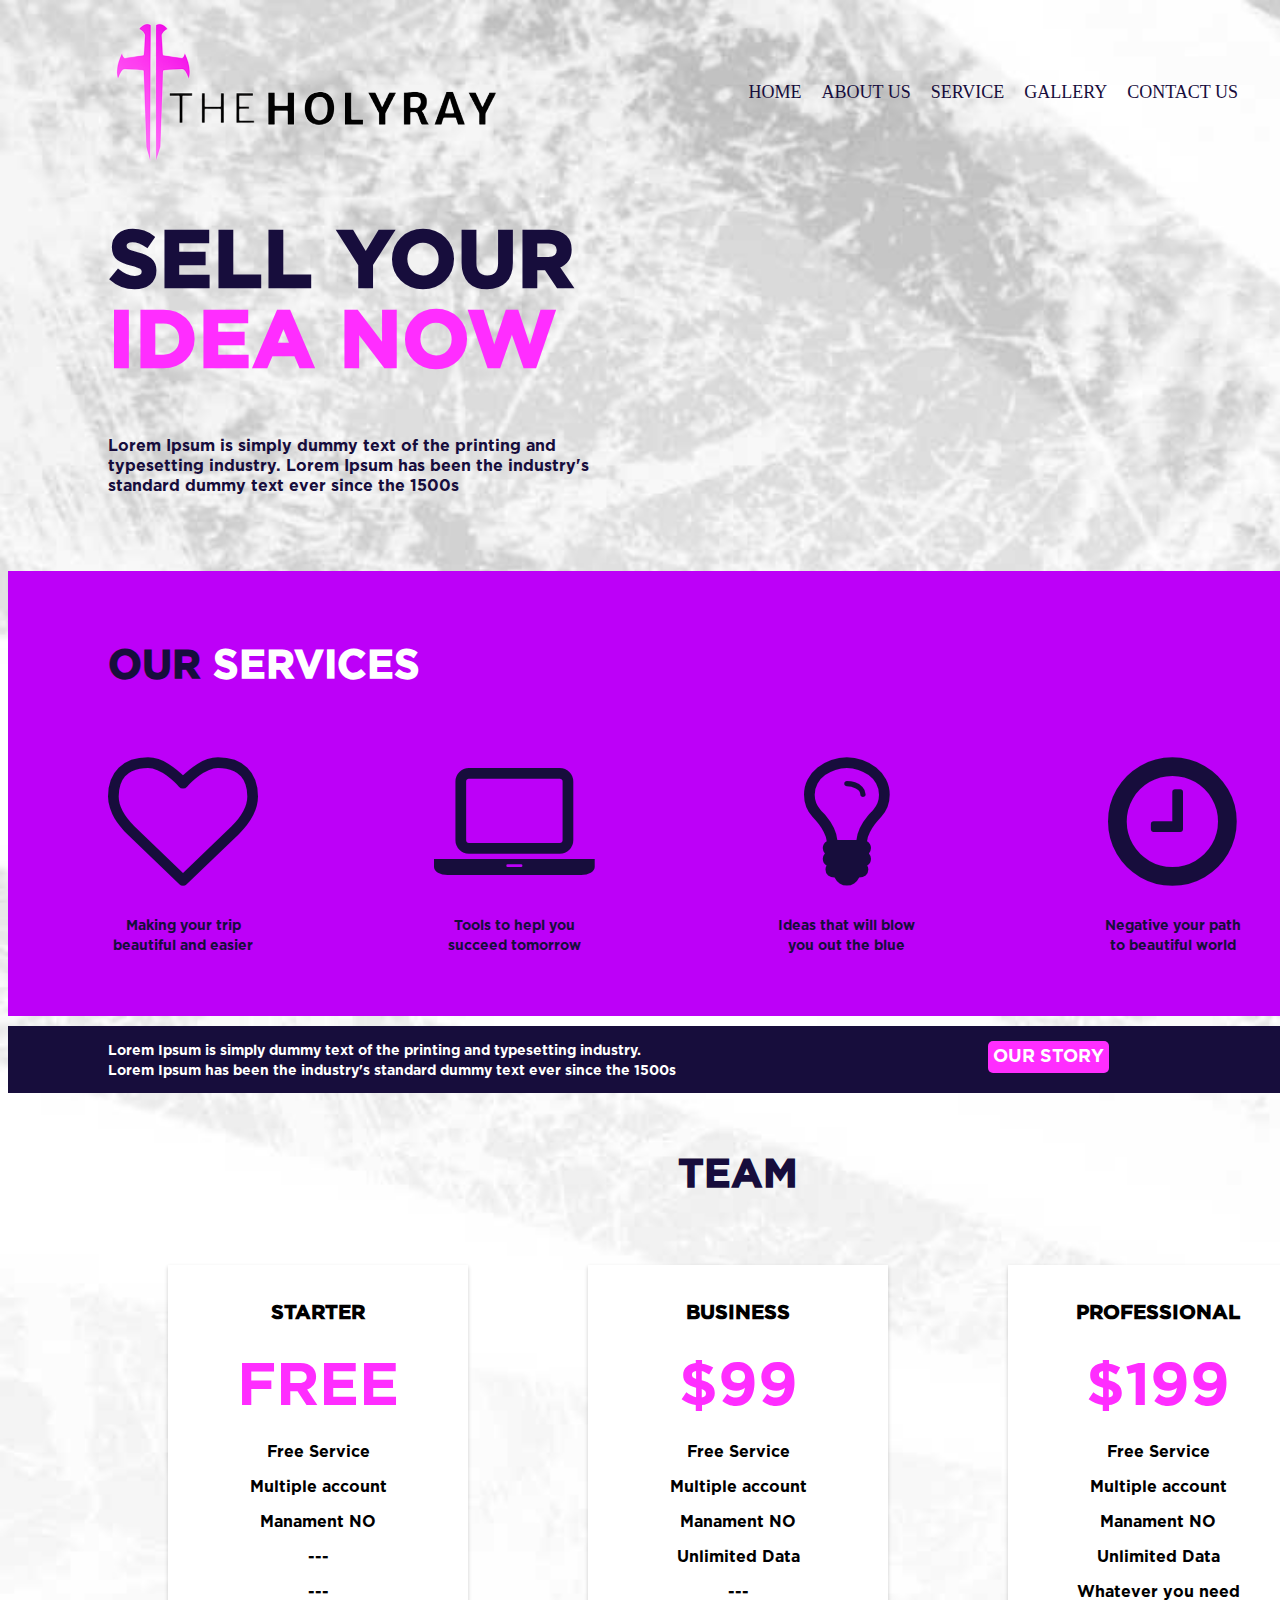
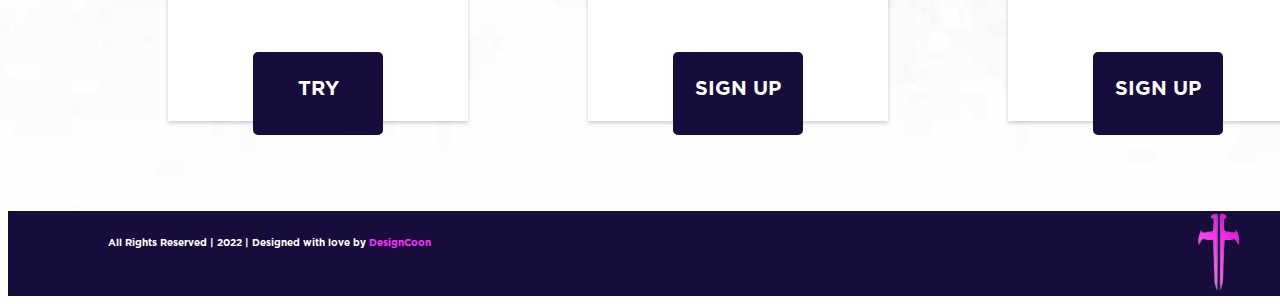
<file: index.html>
<!DOCTYPE html>
<html lang="en">
  <head>
    <meta charset="UTF-8" />
    <meta http-equiv="X-UA-Compatible" content="IE=edge" />
    <meta name="viewport" content="width=device-width, initial-scale=1.0" />
    <title>Document</title>
    <link rel="stylesheet" href="сss/font-awesome.min.css" />
    <link rel="stylesheet" href="сss/style.css" />
  </head>
  <body>
    <div class="menu">
      <div class="container">
        <div class="menu_inner">
          <div class="logo">
            <img src="img/logo1min.png" alt="" />
          </div>
          <ul class="nav">
            <li><a href="#">Home</a></li>
            <li><a href="#">About us</a></li>
            <li><a href="#">Service</a></li>
            <li><a href="#">Gallery</a></li>
            <li><a href="#">Contact us</a></li>
          </ul>
        </div>
        <div class="car_inner">
          <h1 class="car_title">
            SELL YOUR <span style="color: rgb(255, 45, 255)">IDEA NOW</span>
          </h1>
          <div class="car_text">
            Lorem Ipsum is simply dummy text of the printing and typesetting
            industry. Lorem Ipsum has been the industry's standard dummy text
            ever since the 1500s
          </div>
        </div>
      </div>
    </div>

    <div class="box">
      <div class="containertwo">
        <div class="box_inner">
          <h1 class="box_title">
            Our <span style="color: white">Services</span>
          </h1>
        </div>
        <div class="block">
          <div class="item">
            <div class="item_icon">
              <i class="fa fa-heart-o" aria-hidden="true"></i>
            </div>
            <div class="item_title">Making your trip beautiful and easier</div>
          </div>
          <div class="item">
            <div class="item_icon">
              <i class="fa fa-laptop" aria-hidden="true"></i>
            </div>
            <div class="item_title">Tools to hepl you succeed tomorrow</div>
          </div>
          <div class="item">
            <div class="item_icon">
              <i class="fa fa-lightbulb-o" aria-hidden="true"></i>
            </div>
            <div class="item_title">Ideas that will blow you out the blue</div>
          </div>
          <div class="item">
            <div class="item_icon">
              <i class="fa fa-clock-o" aria-hidden="true"></i>
            </div>
            <div class="item_title">Negative your path to beautiful world</div>
          </div>
        </div>
      </div>
    </div>

    <div class="mid">
      <div class="containermid">
        <div class="mid_inner">
          <div class="mid_text">
            Lorem Ipsum is simply dummy text of the printing and typesetting
            industry. Lorem Ipsum has been the industry's standard dummy text
            ever since the 1500s
          </div>
          <div class="mid_link">Our story</div>
        </div>
      </div>
    </div>

    <div class="price">
      <div class="containerfour">
        <div class="price_inner">
          <h1 class="price_title">Team</h1>
        </div>
        <div class="cards">
          <div class="itemtwo">
            <h3 class="itemtwo_title">Starter</h3>
            <p class="itemtwo_price">FREE</p>
            <div class="itemtwo_text">
              <p>Free Service</p>
              <p>Multiple account</p>
              <p>Manament NO</p>
              <p>---</p>
              <p>---</p>
            </div>
            <p class="itemtwo_link">TRY</p>
          </div>
          <div class="itemtwo">
            <h3 class="itemtwo_title">Business</h3>
            <p class="itemtwo_price">$99</p>
            <div class="itemtwo_text">
              <p>Free Service</p>
              <p>Multiple account</p>
              <p>Manament NO</p>
              <p>Unlimited Data</p>
              <p>---</p>
            </div>
            <p class="itemtwo_link">Sign Up</p>
          </div>
          <div class="itemtwo">
            <h3 class="itemtwo_title">Professional</h3>
            <p class="itemtwo_price">$199</p>
            <div class="itemtwo_text">
              <p>Free Service</p>
              <p>Multiple account</p>
              <p>Manament NO</p>
              <p>Unlimited Data</p>
              <p>Whatever you need</p>
            </div>
            <p class="itemtwo_link">Sign Up</p>
          </div>
        </div>
      </div>
    </div>

    <div class="down">
      <div class="containerdown">
        <div class="down_inner">
          <div class="down_text">
            All Rights Reserved | 2022 | Designed with love by
            <span style="color: rgb(255, 45, 255)">DesignCoon</span>
          </div>
        </div>
        <div class="down_logo">
          <img src="img/logomin2.png" alt="" />
        </div>
      </div>
    </div>
  </body>
</html>
</file>
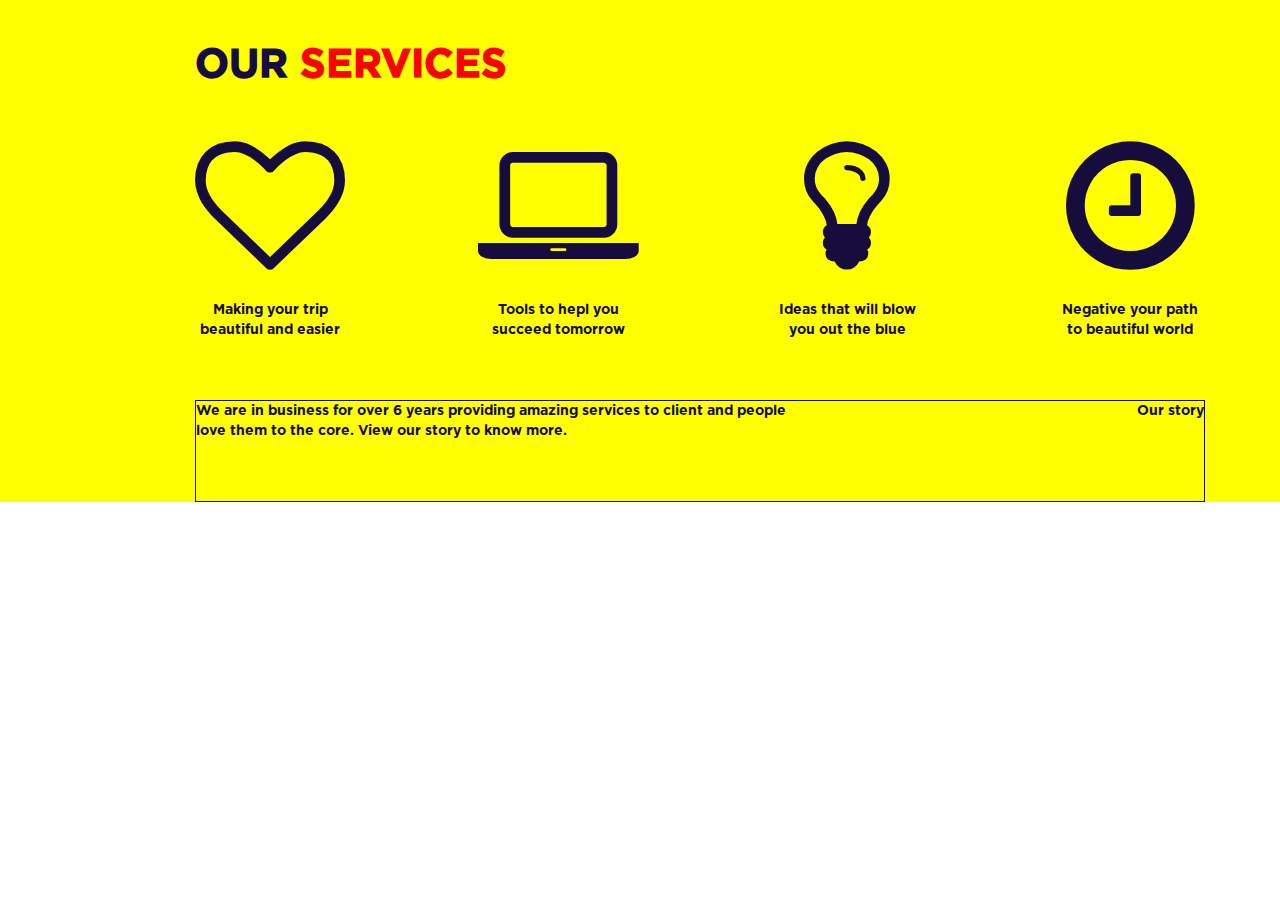
<file: service.html>
<!DOCTYPE html>
<html lang="en">
<head>
    <meta charset="UTF-8">
    <meta http-equiv="X-UA-Compatible" content="IE=edge">
    <meta name="viewport" content="width=device-width, initial-scale=1.0">
    <title>Document</title>
    <link rel="stylesheet" href="сss/font-awesome.min.css">
    <link rel="stylesheet" href="сss/service.css">
</head>
<body>
    <div class="box">
        <div class="container">
            <div class="box_inner">
                <h1 class="box_title">Our <span style="color: #ff0000">Services</span></h1>
                            </div>
            <div class="block">
                <div class="item">
                    <div class="item_icon">
                        <i class="fa fa-heart-o" aria-hidden="true"></i>
                    </div>
                <div class="item_title">Making your trip beautiful and easier</div> 
                </div>
                <div class="item">
                    <div class="item_icon">
                        <i class="fa fa-laptop" aria-hidden="true"></i>
                    </div>
                <div class="item_title">Tools to hepl you succeed tomorrow</div>   
                </div>
                <div class="item">
                    <div class="item_icon">
                        <i class="fa fa-lightbulb-o" aria-hidden="true"></i>
                    </div>
                <div class="item_title">Ideas that will blow you out the blue</div> 
                </div>
                <div class="item">
                    <div class="item_icon">
                        <i class="fa fa-clock-o" aria-hidden="true"></i>
                    </div>
                <div class="item_title">Negative your path to beautiful world</div> 
                </div>
            </div>
            <div class="line_inner">
                <div class="line_title">We are in business for over 6 years providing amazing services to client
                    and people love them to the core. View our story to know more.</div>
                <div class="line_title">Our story</div>
                </div>
            </div>
        </div>
       </div> 
</body>
</html>
</file>
<file: сss/style.css>
@font-face {
  font-family: Gotham;
  src: url(../fonts/Gotham-Bold.otf);
}
* {
  box-sizing: border-box;
}
body {
  min-height: 100vh;
  background-image: url(../img/road.jpg);
  background-repeat: no-repeat;
  background-size: cover;
  width: 100%;
}
.container {
  min-width: 1200px;
  width: 1200px;
  margin: 0 auto;
}
.menu_inner {
  margin: 15px 0px 10px 60px;
  display: flex;
  justify-content: space-between;
  align-items: center;
}
.nav {
  display: flex;
  list-style: none;
  padding: 0;
  margin: 0;
}
.nav li a {
  font-size: 18px;
  text-transform: uppercase;
  color: #170d3c;
  text-decoration: none;
  padding: 5px 10px;
}
.nav li a:hover {
  background-color: black;
  color: #fff;
  border-radius: 5px;
}
.car_inner {
  margin: 15px 0px 0px 60px;
}
.car_title {
  max-width: 600px;
  font-family: Gotham;
  font-size: 80px;
  color: #170d3c;
  line-height: 80px;
}
.car_text {
  max-width: 500px;
  font-family: Gotham;
  font-size: 16px;
  color: #170d3c;
  line-height: 20px;
  padding-bottom: 60px;
}

.box {
  width: 1400px;
  margin: 0 auto;
  background-color: rgb(189, 0, 248);
  width: 100%;
}
.containertwo {
  width: 1200px;
  margin: 0 auto;
}
.box_title {
  margin: 15px 0px 10px 60px;
  font-family: Gotham;
  font-size: 40px;
  color: #170d3c;
  font-weight: bold;
  text-transform: uppercase;
  line-height: 30px;
  padding-top: 80px;
}
.box_text {
  margin: 15px 0px 10px 60px;
  width: 400px;
  font-family: Gotham;
  font-size: 12px;
  color: rgba(48, 48, 48);
  line-height: 15px;
  padding-top: 20px;
  padding-bottom: 50px;
}
.block {
  margin: 15px 0px 10px 60px;
  display: flex;
  justify-content: space-between;
}
.item {
  text-align: center;
  max-width: 290px;
}
.item_title {
  max-width: 150px;
  font-family: Gotham;
  font-size: 14px;
  color: #170d3c;
  line-height: 20px;
  margin: 0 auto;
  padding-bottom: 60px;
}
.fa {
  font-size: 150px;
  color: #170d3c;
  padding-top: 50px;
  padding-bottom: 20px;
}
.fa:hover {
  transform: scale(1.3);
  border-radius: 5px;
}

.mid {
  width: 1400px;
  background-color: #170d3c;
  width: 100%;
}
.containermid {
  width: 1200px;
  margin: 0 auto;
  display: flex;
  justify-content: space-between;
}

.mid_inner {
  margin: 15px 0px 10px 60px;
  display: flex;
  justify-content: space-between;
}

.mid_text {
  max-width: 580px;
  font-family: Gotham;
  font-size: 14px;
  color: white;
  line-height: 20px;
}

.mid_link {
  margin: 0px 0px 10px 300px;
  font-family: Gotham;
  font-size: 18px;
  color: white;
  border-radius: 5px;
  text-transform: uppercase;
  background-color: rgb(255, 45, 255);
  padding: 5px;
}
.mid_link:hover {
  background-color: white;
  color: #170d3c;
  cursor: pointer;
  transform: scale(1.2);
}

.price {
  width: 1400px;
  margin: 0 auto;
}
.containerfour {
  width: 1200px;
  margin: 0 auto;
}
.team_inner {
  text-align: center;
}
.price_title {
  margin: 0px 0px 10px 60px;
  font-family: Gotham;
  font-size: 40px;
  color: #170d3c;
  font-weight: bold;
  text-align: center;
  text-transform: uppercase;
  line-height: 30px;
  padding-top: 67px;
}
.cards {
  text-align: center;
  display: flex;
  justify-content: space-between;
  padding-bottom: 80px;
  padding-top: 50px;
}
.itemtwo {
  margin: 15px 0px 10px 60px;
  text-align: center;
  background-color: #fff;
  box-shadow: 0px 2px 4px 0px rgba(0, 1, 1, 0.2);
  min-width: 300px;
  min-height: 400px;
  padding: 20px;
}
.itemtwo_title {
  font-family: Gotham;
  font-size: 20px;
  color: black;
  text-transform: uppercase;
  line-height: 16px;
  margin-bottom: 10px;
}
.itemtwo_price {
  font-family: Gotham;
  font-size: 60px;
  color: rgb(255, 45, 255);
  line-height: 12px;
  margin-bottom: 20px;
}
.itemtwo_text {
  font-family: Gotham;
  font-size: 16px;
  color: black;
  list-style-type: none;
  margin-top: 50px;
}
.itemtwo_link {
  text-align: center;
  background-color: #170d3c;
  margin: 50px 0 0 65px;
  padding-top: 25px;
  max-width: 50%;
  min-height: 20%;
  font-family: Gotham;
  font-size: 20px;
  color: white;
  border-radius: 5px;
  text-transform: uppercase;
}
.itemtwo_link:hover {
  background-color: rgb(255, 45, 255);
  margin: 50px 0 0 65px;
  font-family: Gotham;
  font-size: 20px;
  color: white;
  cursor: pointer;
  transform: scale(1.2);
}

.down {
  width: 1400px;
  margin: 0 auto;
  background-color: #170d3c;
  width: 100%;
}
.containerdown {
  width: 1200px;
  margin: 0 auto;
  display: flex;
  justify-content: space-between;
}

.down_inner {
  margin: 15px 0px 10px 60px;
}

.down_text {
  font-weight: lighter;
  font-family: Gotham;
  font-size: 10px;
  color: white;
  line-height: 15px;
  padding-top: 10px;
  padding-bottom: 10px;
}
</file>
<file: сss/service.css>
@font-face {
    font-family: Gotham;
    src: url(../fonts/Gotham-Bold.otf);
    }
    *{
        box-sizing: border-box;
    }
    body {
        margin: 0 auto;
        /*background-color: yellow;*/
    }
.box {
        width: 1400px;
        background-color: yellow;
        margin: 0 auto;
}
.container {
    background-color: yellow;
    width: 1010px;
    margin: 0 auto;
    }
.box_title {
font-family: Gotham;
font-size: 40px;
color:#170d3c;
font-weight: bold;
text-transform: uppercase;
line-height: 30px;
margin: 0;
padding-top: 50px;
}
.box_text{
width: 400px;
font-family: Gotham;
font-size: 12px;
color: rgba(48, 48, 48,);
line-height: 15px;
margin: 0 auto;
padding-top: 20px;
padding-bottom: 50px;
}
.block {
    display: flex;
    justify-content: space-between;
    margin: 0 auto;
}
.item {
    text-align: center;
    max-width: 290px;
}
.item_title {
max-width: 150px;
font-family: Gotham;
font-size: 14px;
color: #170d3c;
line-height: 20px;
margin: 0 auto;
padding-bottom: 60px;
}
.fa {
    font-size: 150px;
    color:#170d3c;
    padding-top: 50px;
    padding-bottom: 20px;
}
.line_inner{
    border: 1px solid #130e27;
    display: flex;
    justify-content: space-between;
}
.line_title {
    max-width: 600px;
    font-family: Gotham;
    font-size: 14px;
    color: #170d3c;
    line-height: 20px;
    padding-bottom: 60px;
    }
</file>
